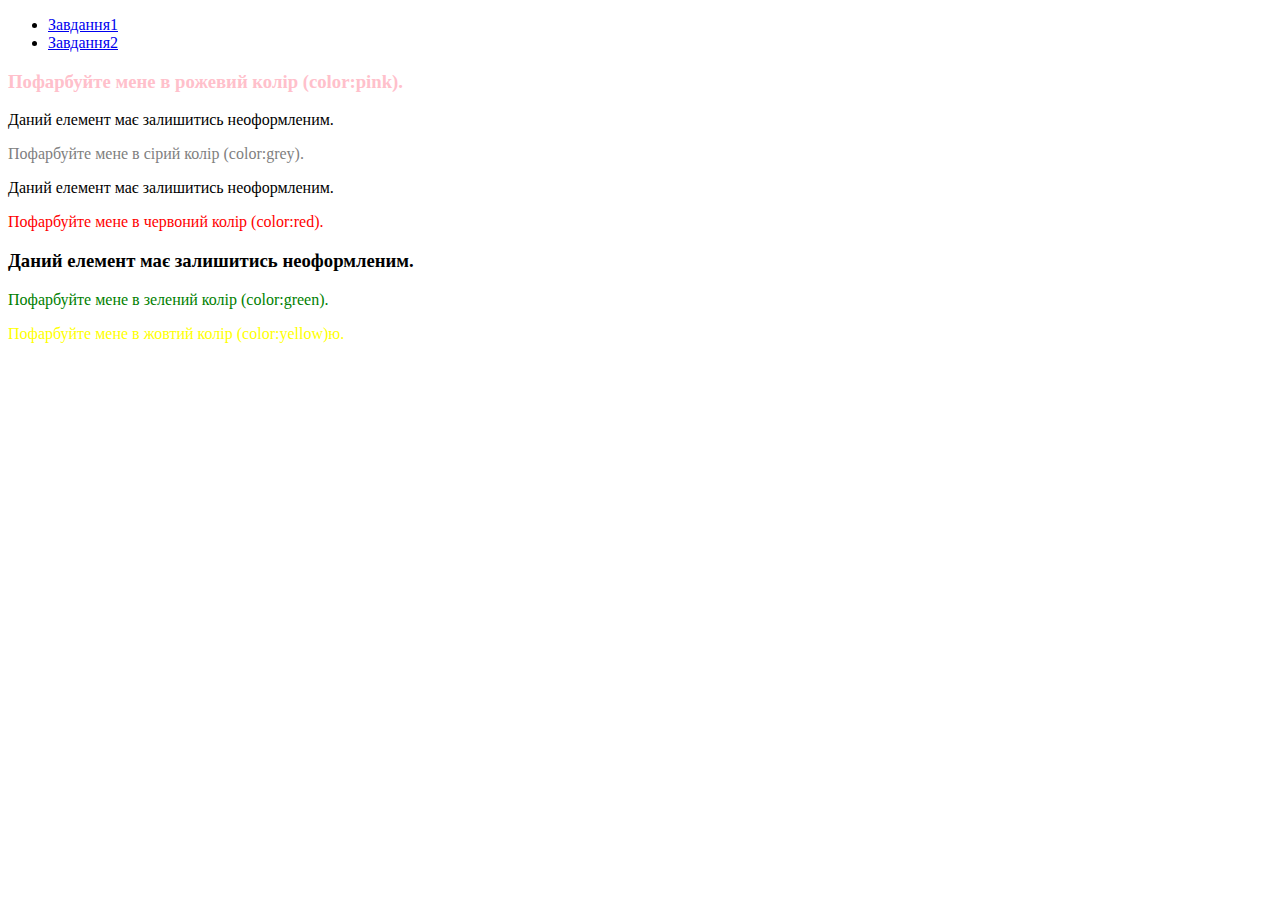
<file: index.html>
<!DOCTYPE html>
<html lang="en">
  <head>
    <meta charset="UTF-8" />
    <meta name="viewport" content="width=device-width, initial-scale=1.0" />
    <title>Document</title>
    <link rel="stylesheet" href="./CSS/1style.css" />
  </head>
  <body>
    <header>
      <nav>
        <ul>
            <li><a href="./index.html">Завдання1</a></li>
            <li><a href="./2index.html">Завдання2</a></li>
        </ul>
    </nav>
    </header>
    <div class="text-box" >
      <h3>Пофарбуйте мене в рожевий колір (color:pink).</h3>
      <p>Даний елемент має залишитись неоформленим.</p>
      <p id="greycol">Пофарбуйте мене в сірий колір (color:grey).</p>
      <div>Даний елемент має залишитись неоформленим.</div>
      <div><p>Пофарбуйте мене в червоний колір (color:red).</p></div>
      <h3>Даний елемент має залишитись неоформленим.</h3>
      <p>Пофарбуйте мене в зелений колір (color:green).</p>
      <p class="yellow">Пофарбуйте мене в жовтий колір (color:yellow)ю.</p>
    </div>
  </body>
</html>
</file>
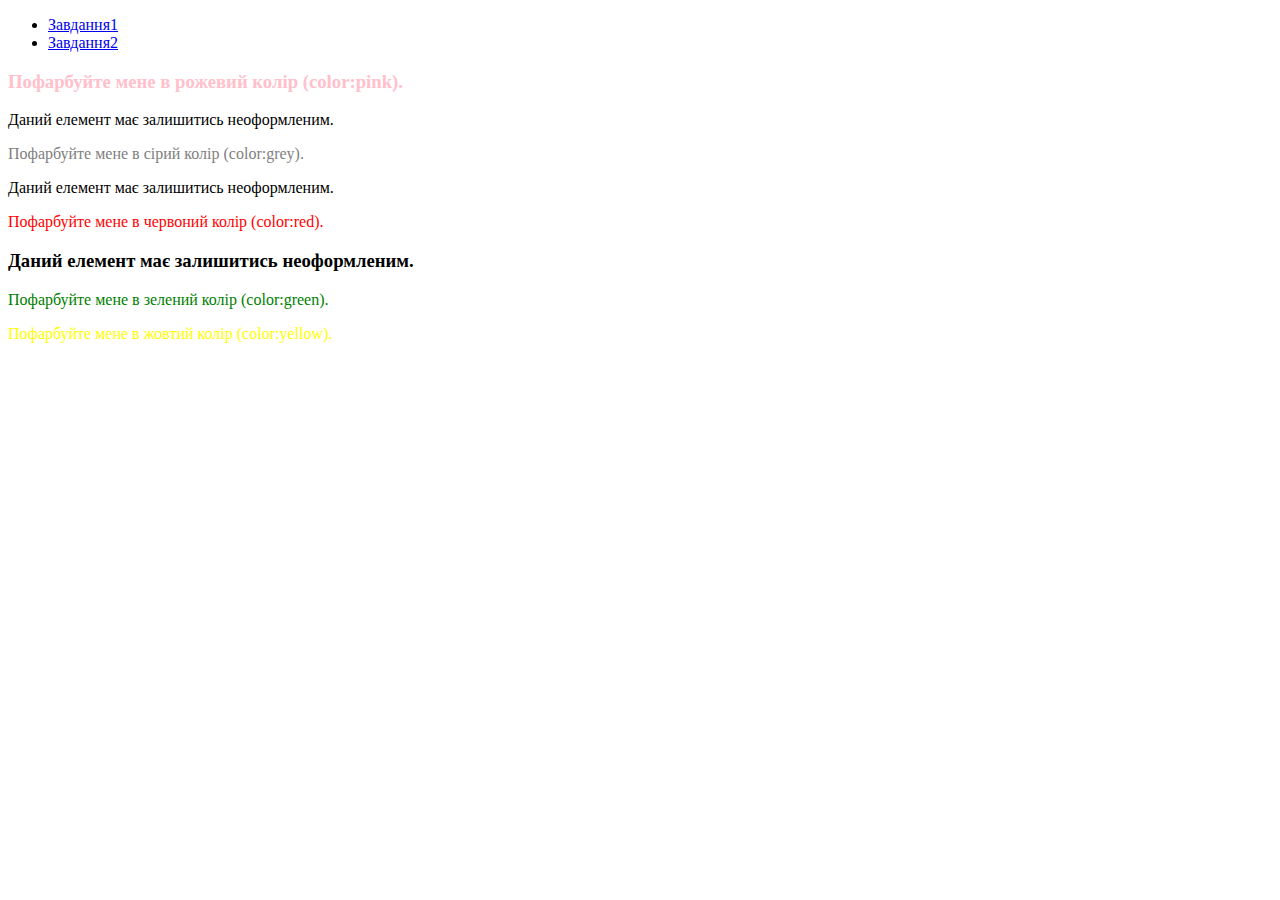
<file: 1index.html>
<!DOCTYPE html>
<html lang="en">
  <head>
    <meta charset="UTF-8" />
    <meta name="viewport" content="width=device-width, initial-scale=1.0" />
    <title>Document</title>
    <link rel="stylesheet" href="./CSS/1style.css" />
  </head>
  <body>
    <header>
      <nav>
        <ul>
            <li><a href="./1index.html">Завдання1</a></li>
            <li><a href="./2index.html">Завдання2</a></li>
        </ul>
    </nav>
    </header>
    <div class="text-box">
      <h3>Пофарбуйте мене в рожевий колір (color:pink).</h3>
      <p>Даний елемент має залишитись неоформленим.</p>
      <p id="greycol">Пофарбуйте мене в сірий колір (color:grey).</p>
      <div>Даний елемент має залишитись неоформленим.</div>
      <div><p>Пофарбуйте мене в червоний колір (color:red).</p></div>
      <h3>Даний елемент має залишитись неоформленим.</h3>
      <p>Пофарбуйте мене в зелений колір (color:green).</p>
      <p class="yellow">Пофарбуйте мене в жовтий колір (color:yellow).</p>
    </div>
  </body>
</html>
</file>
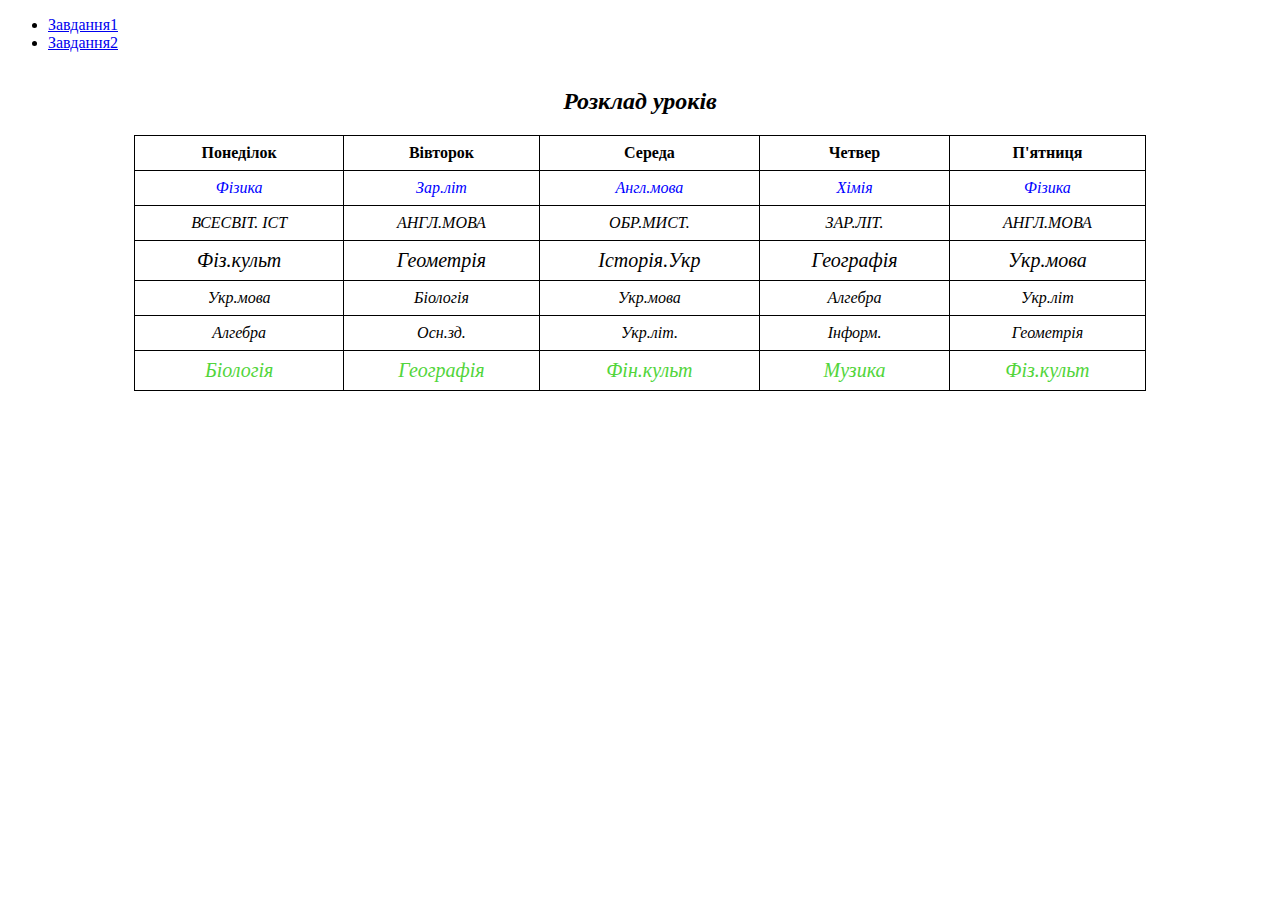
<file: 2index.html>
<!DOCTYPE html>
<html lang="en">
<head>
    <meta charset="UTF-8">
    <meta name="viewport" content="width=device-width, initial-scale=1.0">
    <title>Document</title>
    <link rel="stylesheet" href="./CSS/2style.css">
</head>
<body>
  <header>
    <nav>
      <ul>
          <li><a href="./index.html">Завдання1</a></li>
          <li><a href="./2index.html">Завдання2</a></li>
      </ul>
  </nav>
  </header>
    <main>
        <table>
            <caption>
              <h2><i>Розклад уроків</i></h2>
            </caption>
            <thead>
              <tr class="week">
                <th>Понеділок</th>
                <th>Вівторок</th>
                <th>Середа</th>
                <th>Четвер</th>
                <th>П'ятниця</th>
              </tr>
            </thead>
            <tbody class="lessons">
              <tr>
                <td>Фізика</td>
                <td>Зар.літ</td>
                <td>Англ.мова</td>
                <td>Хімія</td>
                <td>Фізика</td>
              </tr>
              <tr class="Monday">
                <td>Всесвіт. Іст</td>
                <td>Англ.мова</td>
                <td>Обр.мист.</td>
                <td>Зар.літ.</td>
                <td>Англ.мова</td>
              </tr>
              <tr class="Tuesday">
                <td>Фіз.культ</td>
                <td>Геометрія</td>
                <td>Історія.Укр</td>
                <td>Географія</td>
                <td>Укр.мова</td>
              </tr>
              <tr Wednesday>
                <td>Укр.мова</td>
                <td>Біологія</td>
                <td>Укр.мова</td>
                <td>Алгебра</td>
                <td>Укр.літ</td>
              </tr>
              <tr Thursday>
                <td>Алгебра</td>
                <td>Осн.зд.</td>
                <td>Укр.літ.</td>
                <td>Інформ.</td>
                <td>Геометрія</td>
              </tr>
              <tr Friday>
                <td>Біологія</td>
                <td>Географія</td>
                <td>Фін.культ</td>
                <td>Музика</td>
                <td>Фіз.культ</td>
              </tr>
            </tbody>
          </table>
    </main>
</body>
</html>
</file>
<file: CSS/1style.css>
.text-box h3:first-child{
    color: pink;
}
#greycol{
    color: gray;
}
.text-box>div p {
    color: red;
}
.text-box p:nth-of-type(3) {
    color: green;
}
.yellow{
    color: yellow;
}
</file>
<file: CSS/2style.css>
.week th:hover {
  background-color: gray;
  cursor: default;
}
.lessons tr:active td {
  background-color: rgb(227, 178, 87);
  cursor: default;
}
.lessons tr:last-child td {
  color: rgb(82, 213, 59);
}
.lessons tr:first-child td{
  color: blue;
}
.lessons tr:focus td {
  background-color: aquamarine;
}
.lessons tr:nth-child(odd) td {
  font-style: italic;
}
.lessons tr:nth-child(even) td {
  font-style: oblique;
}
.lessons tr:nth-child(3n) td {
  font-size: 20px;
}
.lessons tr:nth-child(5n + 2) td {
  text-transform: uppercase;
}
table {
  margin: 0 auto;
  border-collapse: collapse;
  width: 80%;
}
th,
td {
  border: 1px solid black;
  padding: 8px;
  text-align: center;
}
</file>
